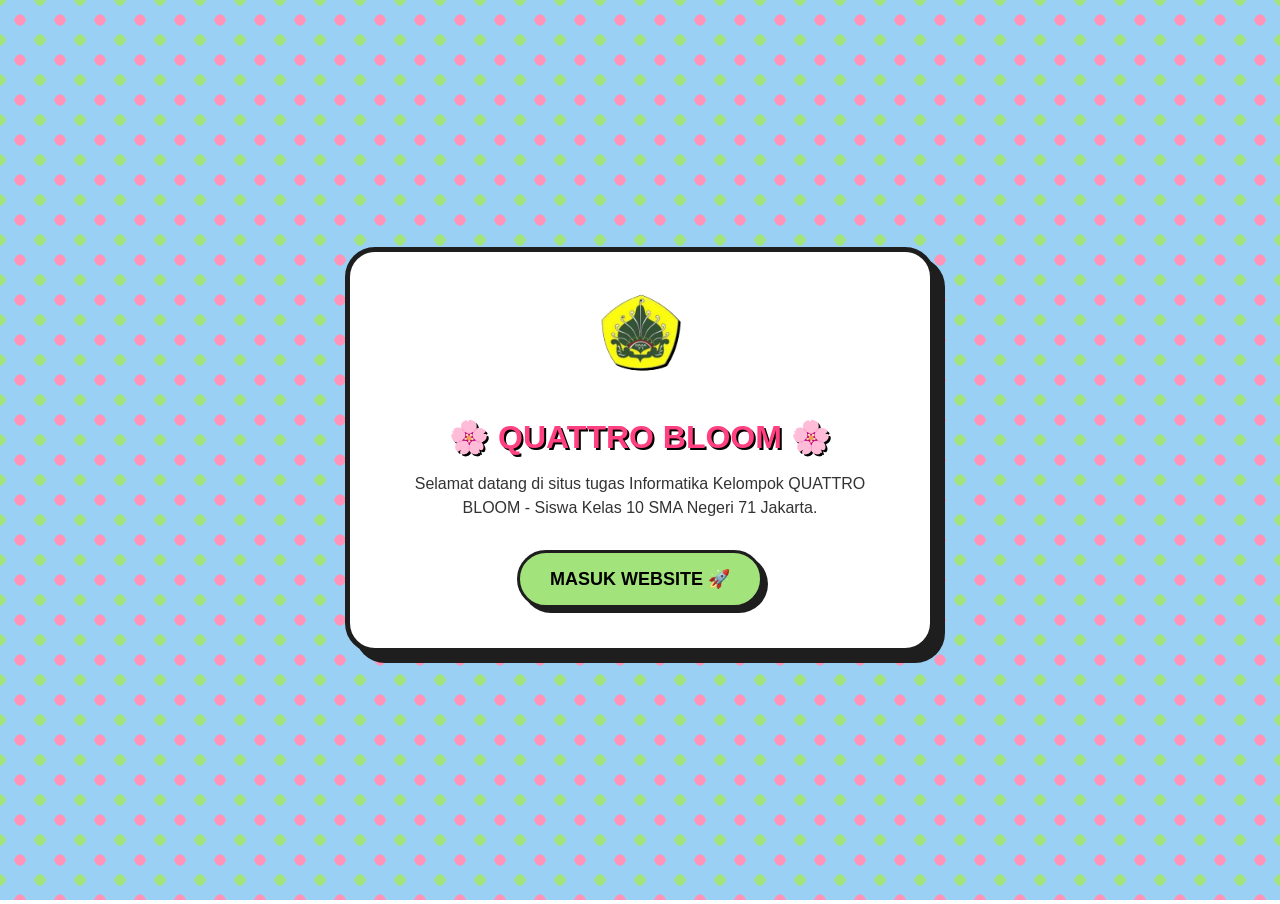
<file: index.html>
<!DOCTYPE html>
<html lang="id">
<head>
    <meta charset="UTF-8">
    <meta name="viewport" content="width=device-width, initial-scale=1.0">
    <title>QUATTRO BLOOM - SMAN 71</title>
    
    <link rel="icon" type="image/x-icon" href="src/favicon.ico">

    <style>
        body, html { margin: 0; padding: 0; height: 100%; overflow: hidden; font-family: 'Arial', sans-serif; }
        iframe { width: 100%; height: 100%; border: none; }
        
        /* Gaya Tampilan Tombol Musik Di Pojok Kanan Bawah */
        #music-control {
            position: fixed; bottom: 20px; right: 20px; z-index: 9999;
            background: #FF94B9; border: 3px solid #1E1E1E; padding: 12px 20px;
            border-radius: 50px; cursor: pointer; font-weight: bold;
            box-shadow: 4px 4px 0px #1E1E1E; transition: 0.1s;
        }
        #music-control:hover { transform: translate(-2px, -2px); box-shadow: 6px 6px 0px #1E1E1E; }

        /* Gaya Tampilan Layar Selamat Datang (Splash Screen) */
        #splash-screen {
            position: fixed; top: 0; left: 0; width: 100%; height: 100%;
            background-color: #9BD0F5; /* Warna Biru Bubbles */
            background-image: radial-gradient(#FF94B9 20%, transparent 20%), radial-gradient(#A3E37B 20%, transparent 20%);
            background-size: 40px 40px; background-position: 0 0, 20px 20px;
            display: flex; justify-content: center; align-items: center; z-index: 10000;
        }
        .splash-card {
            background: white; border: 5px solid #1E1E1E; padding: 40px;
            border-radius: 30px; text-align: center; max-width: 500px;
            box-shadow: 10px 10px 0px #1E1E1E;
        }
        .splash-logo { height: 80px; margin-bottom: 20px; filter: drop-shadow(2px 2px 0px #000); }
        .splash-card h1 { color: #FF4081; font-size: 32px; margin-bottom: 10px; text-shadow: 2px 2px 0px #000; }
        .splash-card p { font-size: 16px; color: #333; margin-bottom: 30px; line-height: 1.5; }
        
        .splash-btn {
            background: #A3E37B; /* Warna Hijau Buttercup */
            border: 3px solid #1E1E1E; padding: 15px 30px; font-size: 18px;
            font-weight: bold; border-radius: 50px; cursor: pointer;
            box-shadow: 5px 5px 0px #1E1E1E; transition: 0.1s;
        }
        .splash-btn:hover { transform: translate(-2px, -2px); box-shadow: 7px 7px 0px #1E1E1E; background: #FF94B9; }
    </style>
</head>
<body>

    <audio id="bgMusic" src="src/supershy.mp3" loop></audio>
    
    <div id="music-control" onclick="toggleMusic()">🎵 Play/Pause Music</div>

    <div id="splash-screen">
        <div class="splash-card">
            <img src="src/logosman71.png" class="splash-logo" alt="Logo SMAN 71">
            <h1>🌸 QUATTRO BLOOM 🌸</h1>
            <p>Selamat datang di situs tugas Informatika Kelompok QUATTRO BLOOM - Siswa Kelas 10 SMA Negeri 71 Jakarta.</p>
            <button class="splash-btn" onclick="startWebsite()">MASUK WEBSITE 🚀</button>
        </div>
    </div>

    <iframe src="home.html" name="mainFrame"></iframe>

    <script>
        const audio = document.getElementById('bgMusic');
        
        function startWebsite() {
            // Jalankan musik begitu tombol diklik
            audio.play().catch(err => console.log("Gagal memutar audio otomatis:", err));
            // Hilangkan layar selamat datang
            document.getElementById('splash-screen').style.opacity = 0;
            setTimeout(() => {
                document.getElementById('splash-screen').style.display = 'none';
            }, 300);
        }

        function toggleMusic() {
            if (audio.paused) { audio.play(); } 
            else { audio.pause(); }
        }
    </script>
</body>
</html>
</file>
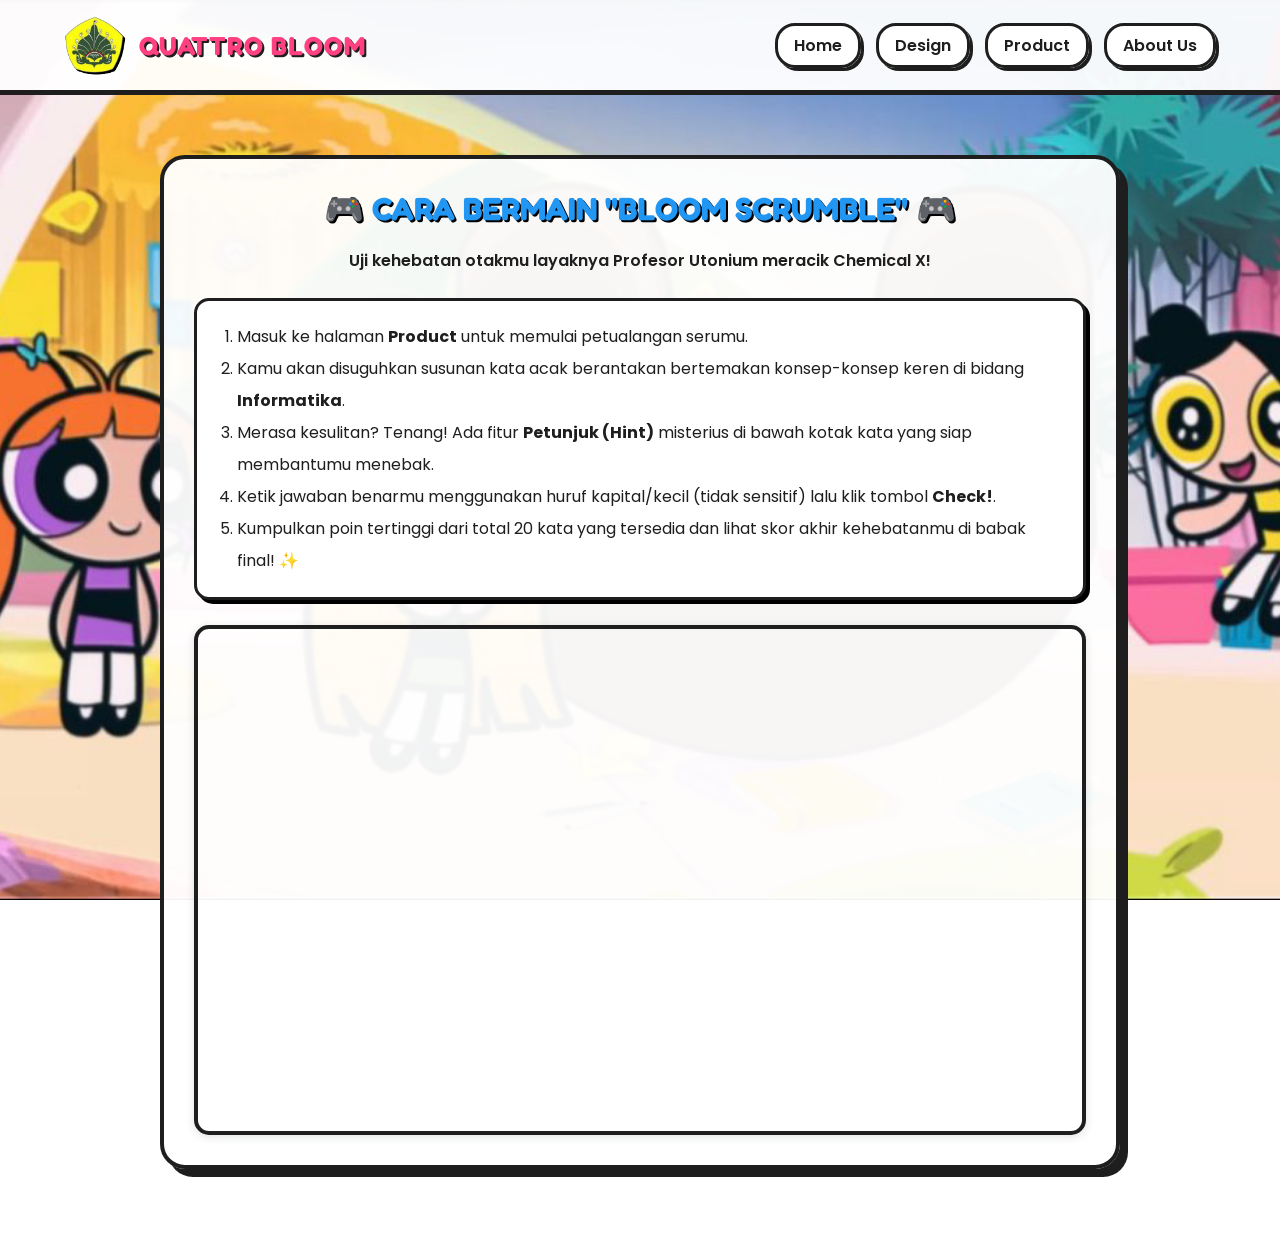
<file: design.html>
<!DOCTYPE html>
<html lang="id">
<head>
    <meta charset="UTF-8">
    <meta name="viewport" content="width=device-width, initial-scale=1.0">
    <title>QUATTRO BLOOM - Design & Tutorial</title>
    <link rel="icon" type="image/x-icon" href="src/favicon.ico">
    <link rel="stylesheet" href="style.css">
</head>
<body>
    <header>
        <div class="logo-container">
            <img src="src/logosman71.png" alt="Logo SMAN 71" class="logo-school">
            <span class="site-title">QUATTRO BLOOM</span>
        </div>
        <nav>
            <ul>
                <li><a href="home.html" target="_self">Home</a></li>
                <li><a href="design.html" target="_self">Design</a></li>
                <li><a href="product.html" target="_self">Product</a></li>
                <li><a href="about.html" target="_self">About Us</a></li>
            </ul>
        </nav>
    </header>

    <main class="container">
        <div class="card-panel">
            <h2 class="text-center" style="font-size: 32px; color: #2196F3; text-shadow: 2px 2px 0 #000;">🎮 CARA BERMAIN "BLOOM SCRUMBLE" 🎮</h2>
            <p class="text-center" style="font-weight: 600; margin-bottom: 25px;">Uji kehebatan otakmu layaknya Profesor Utonium meracik Chemical X!</p>
            
            <div style="background: #fff; border: 3px solid var(--power-black); padding: 20px; border-radius: 15px; box-shadow: 4px 4px 0 #000; margin-bottom: 20px;">
                <ol style="padding-left: 20px; line-height: 2;">
                    <li>Masuk ke halaman <strong>Product</strong> untuk memulai petualangan serumu.</li>
                    <li>Kamu akan disuguhkan susunan kata acak berantakan bertemakan konsep-konsep keren di bidang <strong>Informatika</strong>.</li>
                    <li>Merasa kesulitan? Tenang! Ada fitur <strong>Petunjuk (Hint)</strong> misterius di bawah kotak kata yang siap membantumu menebak.</li>
                    <li>Ketik jawaban benarmu menggunakan huruf kapital/kecil (tidak sensitif) lalu klik tombol <strong>Check!</strong>.</li>
                    <li>Kumpulkan poin tertinggi dari total 20 kata yang tersedia dan lihat skor akhir kehebatanmu di babak final! ✨</li>
                </ol>
            </div>

            <div class="canva-wrapper">
                <iframe loading="lazy" src="https://www.canva.com/design/DAHI29ryl5g/Te3W2GucOihuWUuiarV_eA/view?embed" allowfullscreen="allowfullscreen" allow="fullscreen"></iframe>
            </div>
        </div>
    </main>

    <script>
        window.addEventListener('click', () => {
            const audio = document.getElementById('bgMusic');
            if(audio.paused) { audio.play(); }
        });
    </script>
</body>
</html>
</file>
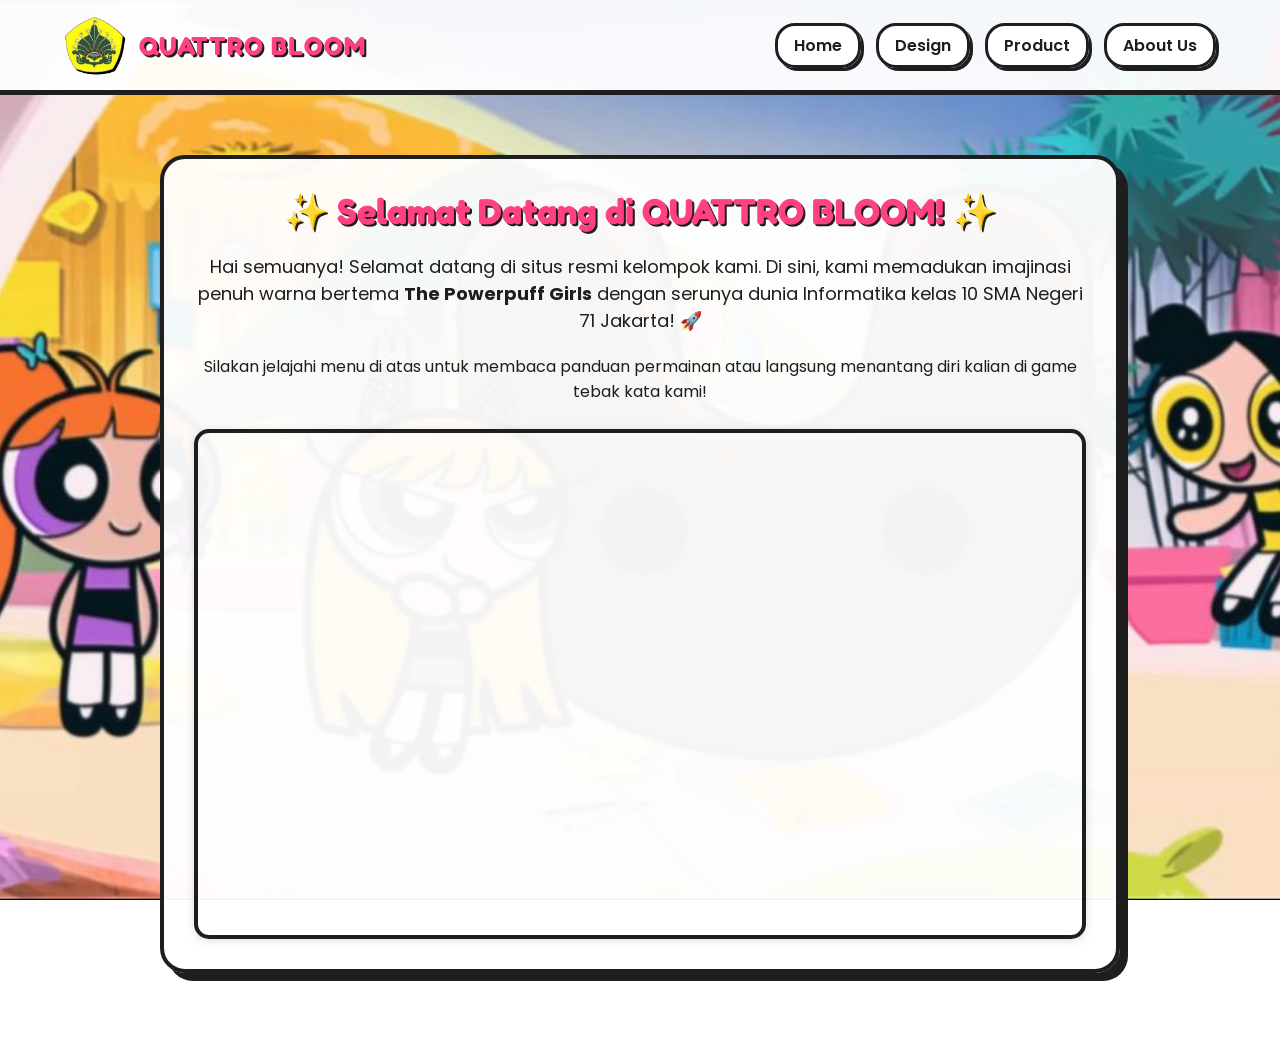
<file: home.html>
<!DOCTYPE html>
<html lang="id">
<head>
    <meta charset="UTF-8">
    <meta name="viewport" content="width=device-width, initial-scale=1.0">
    <title>QUATTRO BLOOM - Home</title>
    <link rel="icon" type="image/x-icon" href="src/favicon.ico">
    <link rel="stylesheet" href="style.css">
</head>
<body>
    <header>
        <div class="logo-container">
            <img src="src/logosman71.png" alt="Logo SMAN 71" class="logo-school">
            <span class="site-title">QUATTRO BLOOM</span>
        </div>
        <nav>
            <ul>
                <li><a href="home.html" target="_self">Home</a></li>
                <li><a href="design.html" target="_self">Design</a></li>
                <li><a href="product.html" target="_self">Product</a></li>
                <li><a href="about.html" target="_self">About Us</a></li>
            </ul>
        </nav>
    </header>

    <main class="container">
        <div class="card-panel text-center">
            <h1 style="font-size: 36px; color: var(--blossom-dark); text-shadow: 2px 2px 0 var(--power-black);">✨ Selamat Datang di QUATTRO BLOOM! ✨</h1>
            <p style="font-size: 18px; margin-bottom: 20px;">Hai semuanya! Selamat datang di situs resmi kelompok kami. Di sini, kami memadukan imajinasi penuh warna bertema <strong>The Powerpuff Girls</strong> dengan serunya dunia Informatika kelas 10 SMA Negeri 71 Jakarta! 🚀</p>
            <p>Silakan jelajahi menu di atas untuk membaca panduan permainan atau langsung menantang diri kalian di game tebak kata kami!</p>
            
            <div class="canva-wrapper">
                <iframe loading="lazy" src="https://www.canva.com/design/DAHCHmDrdNk/bdhfojdBiulZXrFUbE5jvA/view?embed" allowfullscreen="allowfullscreen" allow="fullscreen"></iframe>
            </div>
        </div>
    </main>

    <script>
        // Solusi Autoplay Musik setelah interaksi pengguna
        window.addEventListener('click', () => {
            const audio = document.getElementById('bgMusic');
            if(audio.paused) {
                audio.play().catch(err => console.log("Musik memerlukan interaksi pengguna terlebih dahulu."));
            }
        });
    </script>
</body>
</html>
</file>
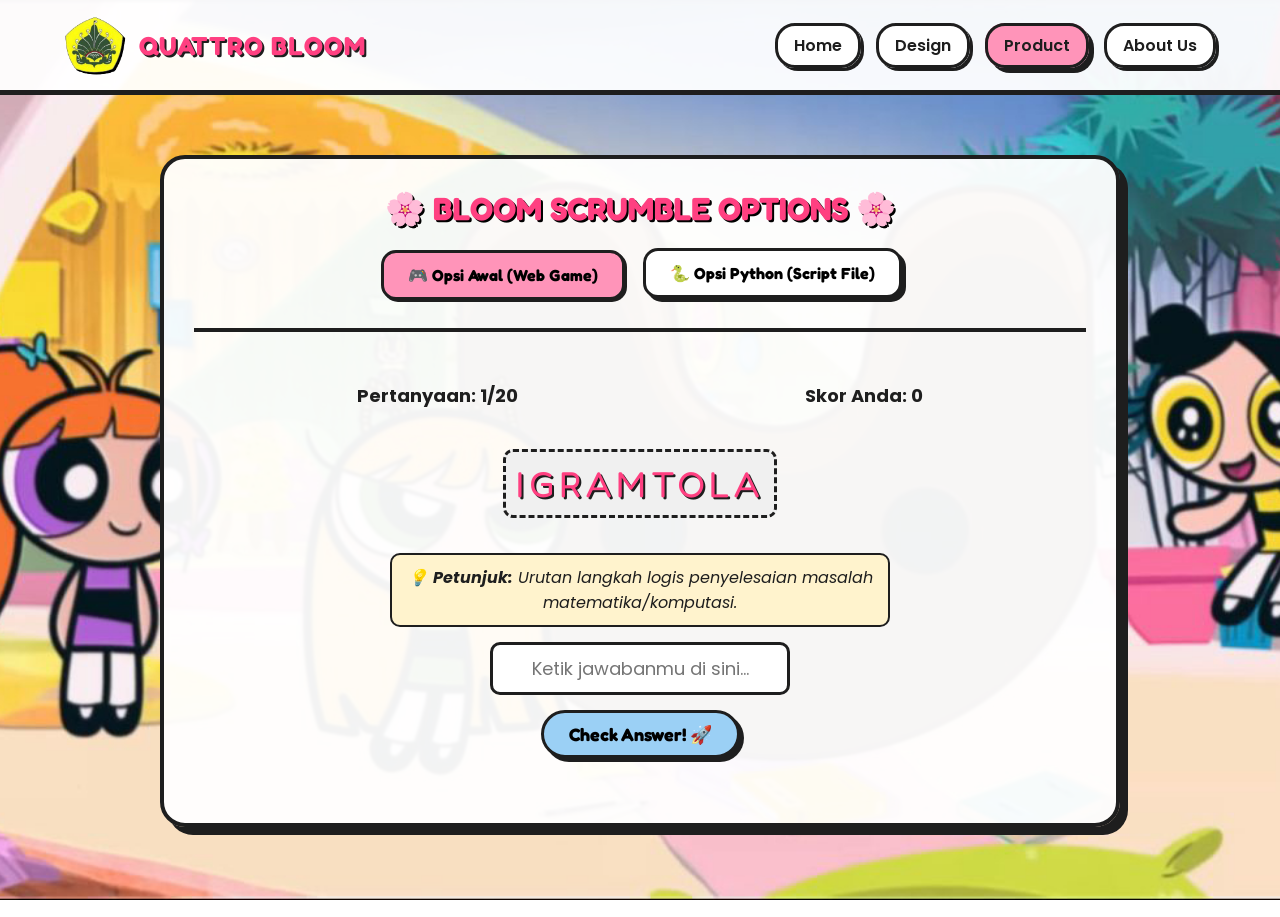
<file: product.html>
<!DOCTYPE html>
<html lang="id">
<head>
    <meta charset="UTF-8">
    <meta name="viewport" content="width=device-width, initial-scale=1.0">
    <title>QUATTRO BLOOM - Bloom Scrumble Game</title>
    <link rel="icon" type="image/x-icon" href="src/favicon.ico">
    <link rel="stylesheet" href="style.css">
    <style>
        /* Tambahan Style Khusus Navigasi Opsi Game */
        .tab-container {
            display: flex;
            justify-content: center;
            gap: 20px;
            margin-bottom: 30px;
        }
        .tab-btn {
            background-color: var(--power-white);
            border: 3px solid var(--power-black);
            padding: 12px 24px;
            font-family: 'Fredoka', sans-serif;
            font-size: 16px;
            font-weight: 700;
            border-radius: 15px;
            cursor: pointer;
            box-shadow: 4px 4px 0px var(--power-black);
            transition: 0.1s;
        }
        .tab-btn.active {
            background-color: var(--blossom-pink);
            transform: translate(2px, 2px);
            box-shadow: 2px 2px 0px var(--power-black);
        }
        .game-section {
            display: none;
        }
        .game-section.active {
            display: block;
        }
        /* Style untuk Kotak Code Python */
        .python-terminal {
            background-color: #1E1E1E;
            color: #A3E37B;
            font-family: 'Courier New', Courier, monospace;
            padding: 20px;
            border-radius: 15px;
            border: 4px solid #000;
            text-align: left;
            overflow-x: auto;
            max-height: 400px;
            box-shadow: 5px 5px 0px #000;
            margin: 20px 0;
        }
        .download-box {
            margin-top: 20px;
            text-align: center;
        }
    </style>
</head>
<body>

    <header>
        <div class="logo-container">
            <img src="src/logosman71.png" alt="Logo SMAN 71" class="logo-school">
            <span class="site-title">QUATTRO BLOOM</span>
        </div>
        <nav>
            <ul>
                <li><a href="home.html" target="_self">Home</a></li>
                <li><a href="design.html" target="_self">Design</a></li>
                <li><a href="product.html" target="_self" class="active">Product</a></li>
                <li><a href="about.html" target="_self">About Us</a></li>
            </ul>
        </nav>
    </header>

    <main class="container">
        <div class="card-panel">
            <h2 class="text-center" style="color: var(--blossom-dark); text-shadow: 2px 2px 0 #000; font-size: 32px;">🌸 BLOOM SCRUMBLE OPTIONS 🌸</h2>
            
            <div class="tab-container">
                <button class="tab-btn active" onclick="switchOption('opsi-awal', this)">🎮 Opsi Awal (Web Game)</button>
                <button class="tab-btn" onclick="switchOption('opsi-python', this)">🐍 Opsi Python (Script File)</button>
            </div>

            <hr style="border: 2px solid var(--power-black); margin-bottom: 30px;">

            <div id="opsi-awal" class="game-section active">
                <div class="game-box" id="gameArea">
                    <div class="score-board">
                        <div>Pertanyaan: <span id="wordCount">1</span>/20</div>
                        <div>Skor Anda: <span id="score">0</span></div>
                    </div>

                    <div class="scrambled-word" id="scrambledDisplay">LOADING...</div>
                    
                    <div class="hint-box">
                        💡 <strong>Petunjuk:</strong> <span id="hintDisplay">Menghubungkan komputer global.</span>
                    </div>

                    <input type="text" id="userInput" class="game-input" placeholder="Ketik jawabanmu di sini..." autocomplete="off"><br>
                    
                    <button class="ppg-btn" onclick="checkAnswer()">Check Answer! 🚀</button>
                    <p id="feedback" style="margin-top: 15px; font-weight: 700; font-size: 18px;"></p>
                </div>

                <div class="game-box" id="resultArea" style="display: none;">
                    <h3 style="font-size: 28px; color: var(--buttercup-green); text-shadow: 2px 2px 0 #000;">🎉 PERMAINAN SELESAI! 🎉</h3>
                    <p style="font-size: 20px; margin: 20px 0;">Hebat! Skor Akhir Kelulusan Kompetensi Kamu:</p>
                    <div style="font-size: 64px; font-weight: 800; color: var(--blossom-dark); text-shadow: 3px 3px 0 #000; margin-bottom: 25px;" id="finalScore">0</div>
                    <button class="ppg-btn" onclick="resetGame()">Main Lagi 🔄</button>
                </div>
            </div>

            <div id="opsi-python" class="game-section">
                <h3>🐍 Code Program Python - "BLOOM SCRUMBLE"</h3>
                <p>Selain versi web, kelompok kami juga mengembangkan game ini menggunakan bahasa pemrograman <strong>Python 3</strong>. Program berjalan langsung di Terminal/Console komputer.</p>
                
                <div class="python-terminal">
<pre><code>import random
import time

word_bank = [
    {"word": "ALGORITMA", "hint": "Urutan langkah logis penyelesaian masalah komputasi."},
    {"word": "HARDWARE", "hint": "Perangkat keras fisik penyusun sistem komputer."},
    {"word": "SOFTWARE", "hint": "Perangkat lunak atau program aplikasi komputer."},
    {"word": "INTERNET", "hint": "Jaringan komunikasi global yang menghubungkan gawai."},
    {"word": "DATA", "hint": "Kumpulan fakta mentah yang belum diolah."},
    {"word": "DATABASE", "hint": "Tempat penyimpanan data yang terstruktur digital."},
    {"word": "CODING", "hint": "Proses menulis instruksi bahasa pemrograman."},
    {"word": "PYTHON", "hint": "Salah satu bahasa pemrograman populer bersimbol ular."},
    {"word": "SCRATCH", "hint": "Platform pemrograman visual blok untuk pemula."},
    {"word": "NETWORK", "hint": "Sistem jaringan interkoneksi antar komputer."},
    {"word": "BROWSER", "hint": "Software penjelajah web, contoh: Chrome, Firefox."},
    {"word": "SECURITY", "hint": "Aspek keamanan perlindungan data dari ancaman siber."},
    {"word": "PROCESSOR", "hint": "Otak utama pemroses instruksi pada CPU komputer."},
    {"word": "MEMORY", "hint": "Komponen penyimpanan data sementara (RAM) atau permanen."},
    {"word": "SYSTEM", "hint": "Kesatuan elemen yang saling berinteraksi mencapai tujuan."},
    {"word": "DIGITAL", "hint": "Representasi data berbasis biner angka 0 dan 1."},
    {"word": "INFORMATIKA", "hint": "Nama mata pelajaran teknologi informasi kita saat ini!"},
    {"word": "COMPUTING", "hint": "Aktivitas penggunaan teknologi komputer secara teknis."},
    {"word": "BINARY", "hint": "Sistem bilangan berbasis dua simbol logika."},
    {"word": "ROBOTIK", "hint": "Cabang pemrograman automata alat mekanik pintar otomatis."}
]

def scramble_word(word):
    arr = list(word)
    while "".join(arr) == word:
        random.shuffle(arr)
    return "".join(arr)

def play_game():
    print("="*45)
    print("      🌸 WELCOME TO BLOOM SCRUMBLE (PYTHON) 🌸")
    print("="*45)
    print("Ketik jawabanmu dan kumpulkan poin maksimal 100!\n")
    
    shuffled_bank = list(word_bank)
    random.shuffle(shuffled_bank)
    
    score = 0
    
    for index, item in enumerate(shuffled_bank):
        real_word = item["word"]
        scrambled = scramble_word(real_word)
        
        print(f"Soal [{index+1}/20]")
        print(f"Kata Acak: {scrambled}")
        print(f"💡 Hint  : {item['hint']}")
        
        tebakan = input("Jawaban Anda: ").strip().upper()
        
        if tebakan == real_word:
            score += 5
            print("🎉 BENAR! +5 Poin.\n")
        else:
            print(f"❌ SALAH! Jawaban benar adalah: {real_word}\n")
        time.sleep(0.5)
        
    print("="*45)
    print("              GAME SELESAI!                  ")
    print("="*45)
    print(f"Total Skor Akhir Anda: {score} / 100")
    print("Terima kasih telah bermain bersama QUATTRO BLOOM!")

if __name__ == '__main__':
    play_game()
</code></pre>
                </div>

                <div class="download-box">
                    <p style="margin-bottom: 10px; font-weight: 600;">Cara Menjalankan:</p>
                    <p style="font-size: 14px; color: #555; text-align: left; max-width: 600px; margin: 0 auto 20px auto;">
                        1. Salin teks kode hijau di atas.<br>
                        2. Buka aplikasi <strong>IDLE Python</strong>, <strong>VS Code</strong>, atau <strong>Thonny</strong>.<br>
                        3. Buat file baru bernama <code>bloom_scrumble.py</code>, lalu tempel (paste) kodenya.<br>
                        4. Klik tombol <strong>Run</strong> atau tekan F5 pada keyboard kalian!
                    </p>
                    <a href="data:text/plain;charset=utf-8,import%20random%0Aimport%20time%0A%0Aword_bank%20%3D%20%5B%0A%20%20%20%20%7B%22word%22%3A%20%22ALGORITMA%22%2C%20%22hint%22%3A%20%22Urutan%20langkah%20logis%20penyelesaian%20masalah%20komputasi.%22%7D%2C%0A%20%20%20%20%7B%22word%22%3A%20%22HARDWARE%22%2C%20%22hint%22%3A%20%22Perangkat%20keras%20fisik%20penyusun%20sistem%20komputer.%22%7D%2C%0A%20%20%20%20%7B%22word%22%3A%20%22SOFTWARE%22%2C%20%22hint%22%3A%20%22Perangkat%20lunak%20atau%20program%20aplikasi%20komputer.%22%7D%2C%0A%20%20%20%20%7B%22word%22%3A%20%22INTERNET%22%2C%20%22hint%22%3A%20%22Jaringan%20komunikasi%20global%20yang%20menghubungkan%20gawai.%22%7D%2C%0A%20%20%20%20%7B%22word%22%3A%20%22DATA%22%2C%20%22hint%22%3A%20%22Kumpulan%20fakta%20mentah%20yang%20belum%20diolah.%22%7D%2C%0A%20%20%20%20%7B%22word%22%3A%20%22DATABASE%22%2C%20%22hint%22%3A%20%22Tempat%20penyimpanan%20data%20yang%20terstruktur%20digital.%22%7D%2C%0A%20%20%20%20%7B%22word%22%3A%20%22CODING%22%2C%20%22hint%22%3A%20%22Proses%20menulis%20instruksi%20bahasa%20pemrograman.%22%7D%2C%0A%20%20%20%20%7B%22word%22%3A%20%22PYTHON%22%2C%20%22hint%22%3A%20%22Salah%20satu%20bahasa%20pemrograman%20populer%20bersimbol%20ular.%22%7D%2C%0A%20%20%20%20%7B%22word%22%3A%20%22SCRATCH%22%2C%20%22hint%22%3A%20%22Platform%20pemrograman%20visual%20blok%20untuk%20pemula.%22%7D%2C%0A%20%20%20%20%7B%22word%22%3A%20%22NETWORK%22%2C%20%22hint%22%3A%20%22Sistem%20jaringan%20interkoneksi%20antar%20komputer.%22%7D%2C%0A%20%20%20%20%7B%22word%22%3A%20%22BROWSER%22%2C%20%22hint%22%3A%20%22Software%20penjelajah%20web%2C%20contoh%3A%20Chrome%2C%20Firefox.%22%7D%2C%0A%20%20%20%20%7B%22word%22%3A%20%22SECURITY%22%2C%20%22hint%22%3A%20%22Aspek%20keamanan%20perlindungan%20data%20dari%20ancaman%20siber.%22%7D%2C%0A%20%20%20%20%7B%22word%22%3A%20%22PROCESSOR%22%2C%20%22hint%22%3A%20%22Otak%20utama%20pemroses%20instruksi%20pada%20CPU%20komputer.%22%7D%2C%0A%20%20%20%20%7B%22word%22%3A%20%22MEMORY%22%2C%20%22hint%22%3A%20%22Komponen%20penyimpanan%20data%20sementara%20(RAM)%20atau%20permanen.%22%7D%2C%0A%20%20%20%20%7B%22word%22%3A%20%22SYSTEM%22%2C%20%22hint%22%3A%20%22Kesatuan%20elemen%20yang%20saling%20berinteraksi%20mencapai%20tujuan.%22%7D%2C%0A%20%20%20%20%7B%22word%22%3A%20%22DIGITAL%22%2C%20%22hint%22%3A%20%22Representasi%20data%20berbasis%20biner%20angka%200%20dan%201.%22%7D%2C%0A%20%20%20%20%7B%22word%22%3A%20%22INFORMATIKA%22%2C%20%22hint%22%3A%20%22Nama%20mata%20pelajaran%20teknologi%20informasi%20kita%20saat%20ini!%22%7D%2C%0A%20%20%20%20%7B%22word%22%3A%20%22COMPUTING%22%2C%20%22hint%22%3A%20%22Aktivitas%20penggunaan%20teknologi%20komputer%20secara%20teknis.%22%7D%2C%0A%20%20%20%20%7B%22word%22%3A%20%22BINARY%22%2C%20%22hint%22%3A%20%22Sistem%20bilangan%20berbasis%20dua%20simbol%20logika.%22%7D%2C%0A%20%20%20%20%7B%22word%22%3A%20%22ROBOTIK%22%2C%20%22hint%22%3A%20%22Cabang%20pemrograman%20automata%20alat%20mekanik%20pintar%20otomatis.%22%7D%0A%5D%0A%0Adef%20scramble_word(word)%3A%0A%20%20%20%20arr%20%3D%20list(word)%0A%20%20%20%20while%20%22%22.join(arr)%20%3D%3D%20word%3A%0A%20%20%20%20%20%20%20%20random.shuffle(arr)%0A%20%20%20%20return%20%22%22.join(arr)%0A%0Adef%20play_game()%3A%0A%20%20%20%20print(%22%3D%22*45)%0A%20%20%20%20print(%22%20%20%20%20%20%20%F0%9F%8C%B8%20WELCOME%20TO%20BLOOM%20SCRUMBLE%20(PYTHON)%20%F0%9F%8C%B8%22)%0A%20%20%20%20print(%22%3D%22*45)%0A%20%20%20%20score%20%3D%200%0A%20%20%20%20shuffled_bank%20%3D%20list(word_bank)%0A%20%20%20%20random.shuffle(shuffled_bank)%0A%20%20%20%20for%20index%2C%20item%20in%20enumerate(shuffled_bank)%3A%0A%20%20%20%20%20%20%20%20real_word%20%3D%20item%5B%22word%22%5D%0A%20%20%20%20%20%20%20%20print(f%22Soal%20%5B%7Bindex%2B1%7D%2F20%5D%22)%0A%20%20%20%20%20%20%20%20print(f%22Kata%20Acak%3A%20%7Bscramble_word(real_word)%7D%22)%0A%20%20%20%20%20%20%20%20print(f%22Hint%3A%20%7Bitem%5B'hint'%5D%7D%22)%0A%20%20%20%20%20%20%20%20tebakan%20%3D%20input(%22Jawaban%3A%20%22).strip().upper()%0A%20%20%20%20%20%20%20%20if%20tebakan%20%3D%3D%20real_word%3A%0A%20%20%20%20%20%20%20%20%20%20%20%20score%20%3D%20score%20%2B%205%0A%20%20%20%20%20%20%20%20%20%20%20%20print(%22Benar!%22)%0A%20%20%20%20%20%20%20%20else%3A%0A%20%20%20%20%20%20%20%20%20%20%20%20print(f%22Salah!%20%7Breal_word%7D%22)%0A%20%20%20%20print(f%22Skor%20Akhir%3A%20%7Bscore%7D%22)%0Aif%20__name__%20%3D%3D%20'__main__'%3A%0A%20%20%20%20play_game()" download="bloom_scrumble.py" class="ppg-btn" style="text-decoration: none; background-color: var(--buttercup-green);">📥 Download File .py Game</a>
                </div>
            </div>

        </div>
    </main>

    <script>
        // Fungsi Penukar Konten Tab Opsi
        function switchOption(optionId, buttonElement) {
            // Sembunyikan semua section game
            const sections = document.querySelectorAll('.game-section');
            sections.forEach(sec => sec.classList.remove('active'));
            
            // Matikan status active semua tombol tab
            const buttons = document.querySelectorAll('.tab-btn');
            buttons.forEach(btn => btn.classList.remove('active'));
            
            // Aktifkan pilihan yang dipilih user
            document.getElementById(optionId).classList.add('active');
            buttonElement.classList.add('active');
        }

        // ================= KODE CORE GAME OPSI AWAL (JAVASCRIPT) =================
        const wordBank = [
            { word: "ALGORITMA", hint: "Urutan langkah logis penyelesaian masalah matematika/komputasi." },
            { word: "HARDWARE", hint: "Perangkat keras fisik penyusun sistem komputer." },
            { word: "SOFTWARE", hint: "Perangkat lunak atau program aplikasi komputer." },
            { word: "INTERNET", hint: "Jaringan komunikasi global yang menghubungkan milyaran gawai." },
            { word: "DATA", hint: "Kumpulan fakta mentah yang belum diolah." },
            { word: "DATABASE", hint: "Tempat penyimpanan data yang terstruktur/terorganisir digital." },
            { word: "CODING", hint: "Proses menulis instruksi bahasa pemrograman." },
            { word: "PYTHON", hint: "Salah satu bahasa pemrograman populer bersimbol ular." },
            { word: "SCRATCH", hint: "Platform pemrograman visual blok yang cocok untuk pemula." },
            { word: "NETWORK", hint: "Sistem jaringan interkoneksi antar komputer." },
            { word: "BROWSER", hint: "Software penjelajah web, contoh: Chrome, Firefox." },
            { word: "SECURITY", hint: "Aspek keamanan perlindungan data dari ancaman siber." },
            { word: "PROCESSOR", hint: "Otak utama pemroses instruksi pada CPU komputer." },
            { word: "MEMORY", hint: "Komponen penyimpanan data sementara (RAM) atau permanen." },
            { word: "SYSTEM", hint: "Kesatuan elemen yang saling berinteraksi mencapai tujuan komputasi." },
            { word: "DIGITAL", hint: "Representasi data berbasis biner angka 0 dan 1." },
            { word: "INFORMATIKA", hint: "Nama mata pelajaran teknologi informasi kita saat ini!" },
            { word: "COMPUTING", hint: "Aktivitas penggunaan teknologi komputer secara teknis." },
            { word: "BINARY", hint: "Sistem bilangan berbasis dua simbol logika." },
            { word: "ROBOTIK", hint: "Cabang pemrograman automata alat mekanik pintar otomatis." }
        ];

        let currentWordIndex = 0;
        let currentScore = 0;
        let shuffledBank = [];

        function initGame() {
            shuffledBank = [...wordBank].sort(() => Math.random() - 0.5);
            currentWordIndex = 0;
            currentScore = 0;
            document.getElementById('gameArea').style.display = 'block';
            document.getElementById('resultArea').style.display = 'none';
            loadQuestion();
        }

        function loadQuestion() {
            if(currentWordIndex >= 20) {
                endGame();
                return;
            }
            
            document.getElementById('wordCount').innerText = currentWordIndex + 1;
            document.getElementById('score').innerText = currentScore;
            document.getElementById('userInput').value = "";
            document.getElementById('feedback').innerText = "";

            let targetWord = shuffledBank[currentWordIndex].word;
            document.getElementById('hintDisplay').innerText = shuffledBank[currentWordIndex].hint;
            document.getElementById('scrambledDisplay').innerText = scrambleString(targetWord);
        }

        function scrambleString(str) {
            let arr = str.split('');
            while(arr.join('') === str) {
                arr.sort(() => Math.random() - 0.5);
            }
            return arr.join('');
        }

        function checkAnswer() {
            let userAns = document.getElementById('userInput').value.toUpperCase().trim();
            let realAns = shuffledBank[currentWordIndex].word;
            let feedback = document.getElementById('feedback');

            if(userAns === realAns) {
                currentScore += 5;
                feedback.style.color = "green";
                feedback.innerText = "Benar! Hebat! 🎉";
            } else {
                feedback.style.color = "red";
                feedback.innerText = `Salah! Jawaban yang benar adalah: ${realAns}`;
            }

            currentWordIndex++;
            setTimeout(loadQuestion, 1500);
        }

        function endGame() {
            document.getElementById('gameArea').style.display = 'none';
            document.getElementById('resultArea').style.display = 'block';
            document.getElementById('finalScore').innerText = currentScore;
        }

        function resetGame() {
            initGame();
        }

        window.onload = initGame;
    </script>
</body>
</html>
</file>
<file: style.css>
/* Google Fonts */
@import url('https://fonts.googleapis.com/css2?family=Fredoka:wght@300..700&family=Poppins:wght@400;600;800&display=swap');

:root {
    --blossom-pink: #FF94B9;
    --blossom-dark: #FF4081;
    --bubbles-blue: #9BD0F5;
    --buttercup-green: #A3E37B;
    --power-black: #1E1E1E;
    --power-white: #FFFFFF;
}

* {
    margin: 0;
    padding: 0;
    box-sizing: border-box;
    font-family: 'Poppins', sans-serif;
}

body {
    background: url("src/bg_powerpuff-girls.jpg") no-repeat center center fixed;
    background-size: cover;
    color: var(--power-black);
    min-height: 100/vh;
}

/* Header & Navigation */
header {
    background-color: rgba(255, 255, 255, 0.95);
    border-bottom: 5px solid var(--power-black);
    padding: 15px 5%;
    display: flex;
    justify-content: space-between;
    align-items: center;
    position: sticky;
    top: 0;
    z-index: 1000;
}

.logo-container {
    display: flex;
    align-items: center;
    gap: 15px; /* Jarak antara logo dan tulisan QUATTRO BLOOM */
}

.logo-school {
    height: 60px; /* Ukuran diperbesar sedikit */
    width: auto;
    object-fit: contain;
    /* Efek garis tebal khas Powerpuff Girls */
    filter: drop-shadow(2px 2px 0px #000); 
}

.site-title {
    font-family: 'Fredoka', sans-serif;
    font-size: 26px;
    font-weight: 800;
    color: var(--blossom-dark);
    text-shadow: 2px 2px 0px var(--power-black);
    letter-spacing: 1px;
}

nav ul {
    display: flex;
    list-style: none;
    gap: 15px;
}

nav ul li a {
    text-decoration: none;
    font-weight: 600;
    color: var(--power-black);
    padding: 8px 16px;
    border: 3px solid var(--power-black);
    border-radius: 20px;
    background-color: var(--power-white);
    transition: all 0.2s ease;
    box-shadow: 3px 3px 0px var(--power-black);
}

nav ul li a:hover, nav ul li a.active {
    background-color: var(--blossom-pink);
    transform: translate(-2px, -2px);
    box-shadow: 5px 5px 0px var(--power-black);
}

/* Main Layout Containers */
.container {
    max-width: 1000px;
    margin: 40px auto;
    padding: 20px;
}

.card-panel {
    background: rgba(255, 255, 255, 0.95);
    border: 4px solid var(--power-black);
    border-radius: 25px;
    padding: 30px;
    box-shadow: 8px 8px 0px var(--power-black);
    margin-bottom: 30px;
}

h1, h2, h3 {
    font-family: 'Fredoka', sans-serif;
    margin-bottom: 20px;
}

.text-center {
    text-align: center;
}

/* Custom Powerpuff Buttons */
.ppg-btn {
    font-family: 'Fredoka', sans-serif;
    font-size: 18px;
    font-weight: 700;
    padding: 10px 25px;
    border: 3px solid var(--power-black);
    border-radius: 50px;
    cursor: pointer;
    box-shadow: 4px 4px 0px var(--power-black);
    transition: all 0.1s ease;
    background-color: var(--bubbles-blue);
}

.ppg-btn:hover {
    transform: translate(-2px, -2px);
    box-shadow: 6px 6px 0px var(--power-black);
}

.ppg-btn:active {
    transform: translate(2px, 2px);
    box-shadow: 2px 2px 0px var(--power-black);
}

/* Canva Embed Styling */
.canva-wrapper {
    position: relative;
    width: 100%;
    height: 0;
    padding-top: 56.2500%;
    box-shadow: 0 2px 8px 0 rgba(63,69,81,0.16);
    margin-top: 25px;
    border: 4px solid var(--power-black);
    border-radius: 15px;
    overflow: hidden;
}

.canva-wrapper iframe {
    position: absolute;
    width: 100%;
    height: 100%;
    top: 0;
    left: 0;
    border: none;
    padding: 0;
    margin: 0;
}

/* About Page Specific Styles */
.about-grid {
    display: grid;
    grid-template-columns: repeat(auto-fit, minmax(200px, 1fr));
    gap: 25px;
    margin-bottom: 30px;
}

.member-card {
    background: var(--power-white);
    border: 3px solid var(--power-black);
    border-radius: 20px;
    padding: 20px;
    text-align: center;
    box-shadow: 5px 5px 0px var(--power-black);
    transition: all 0.3s cubic-bezier(0.175, 0.885, 0.32, 1.275);
}

.member-photo {
    width: 130px;
    height: 130px;
    border-radius: 50%;
    border: 4px solid var(--power-black);
    object-fit: cover;
    margin-bottom: 15px;
    transition: transform 0.3s ease;
}

/* Hover effect requested */
.member-card:hover {
    transform: scale(1.08);
    box-shadow: 8px 8px 0px var(--power-black);
    background-color: var(--buttercup-green);
}

.member-card:hover .member-photo {
    transform: scale(1.1);
}

.member-name {
    font-weight: 700;
    font-size: 16px;
    margin-bottom: 5px;
}

.member-absent {
    font-size: 14px;
    color: #555;
    font-weight: 600;
}

.about-desc {
    font-size: 16px;
    line-height: 1.6;
    text-align: justify;
}

/* Social Media Footer Section */
.social-footer {
    display: flex;
    justify-content: center;
    gap: 30px;
    margin-top: 25px;
}

.social-icon {
    width: 50px;
    height: 50px;
    border: 3px solid var(--power-black);
    border-radius: 50%;
    display: flex;
    justify-content: center;
    align-items: center;
    background-color: var(--power-white);
    box-shadow: 3px 3px 0px var(--power-black);
    transition: all 0.2s ease;
}

.social-icon:hover {
    transform: translateY(-4px);
    box-shadow: 5px 5px 0px var(--power-black);
    background-color: var(--blossom-pink);
}

.social-icon img {
    width: 24px;
    height: 24px;
}

/* Game Styles (Product) */
.game-box {
    text-align: center;
    padding: 20px;
}

.scrambled-word {
    font-family: 'Fredoka', sans-serif;
    font-size: 36px;
    letter-spacing: 5px;
    color: var(--blossom-dark);
    text-shadow: 2px 2px 0px var(--power-black);
    margin: 20px 0;
    background: #f0f0f0;
    padding: 10px;
    border: 3px dashed var(--power-black);
    border-radius: 10px;
    display: inline-block;
}

.game-input {
    width: 80%;
    max-width: 300px;
    padding: 10px 15px;
    font-size: 18px;
    border: 3px solid var(--power-black);
    border-radius: 10px;
    outline: none;
    margin-bottom: 15px;
    text-align: center;
}

.hint-box {
    background-color: #fff3cd;
    border: 2px solid var(--power-black);
    padding: 10px;
    border-radius: 10px;
    margin: 15px auto;
    max-width: 500px;
    font-style: italic;
}

.score-board {
    display: flex;
    justify-content: space-around;
    font-weight: 700;
    margin-bottom: 20px;
    font-size: 18px;
}
</file>
